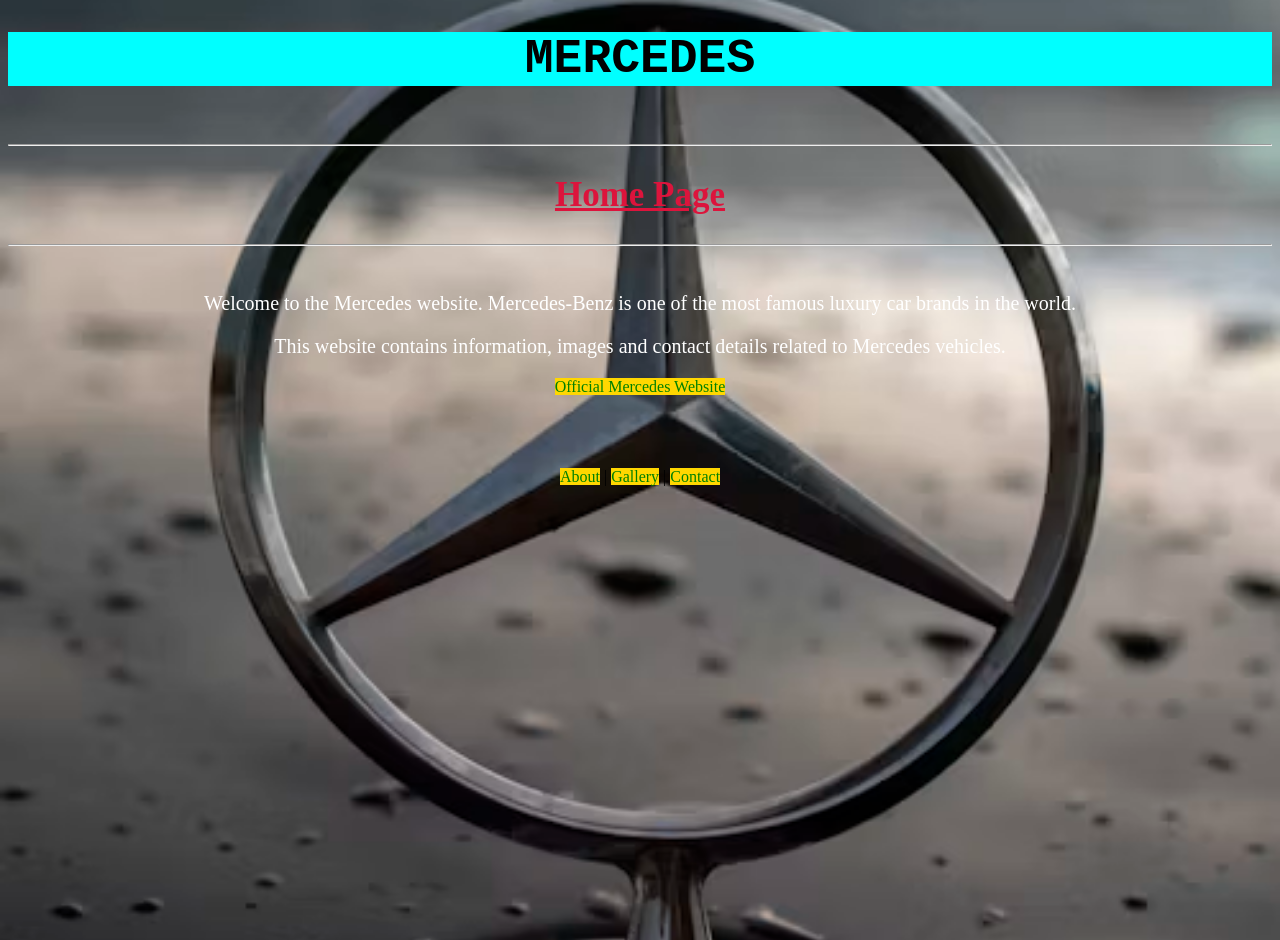
<file: index.html>
<!DOCTYPE html>
<html lang="en">
<head>
    <meta charset="UTF-8">
    <meta name="viewport" content="width=device-width, initial-scale=1.0">
    <link rel="stylesheet" href="styles.css">
    <title>MERCEDES</title>
</head>
<body>
   
    <center>
        <h1>MERCEDES</h1>
     <br> <hr>
      <h2><ins>Home Page</ins></h2>
     <hr> <br>

     


     <p>
        Welcome to the Mercedes website. Mercedes-Benz is one of the most famous luxury car brands in the world.
    </p>

    <p>
        This website contains information, images and contact details related to Mercedes vehicles.
    </p>

    <a href="https://www.mercedes-benz.com" target="_blank">
        Official Mercedes Website


       <nav> <br><br><br><br>
     <a href="about.html">About</a>  |
     <a href="gallery.html">Gallery</a> |
     <a href="contact.html">Contact</a> 
      </nav>

</center>


</body>
</html>
</file>
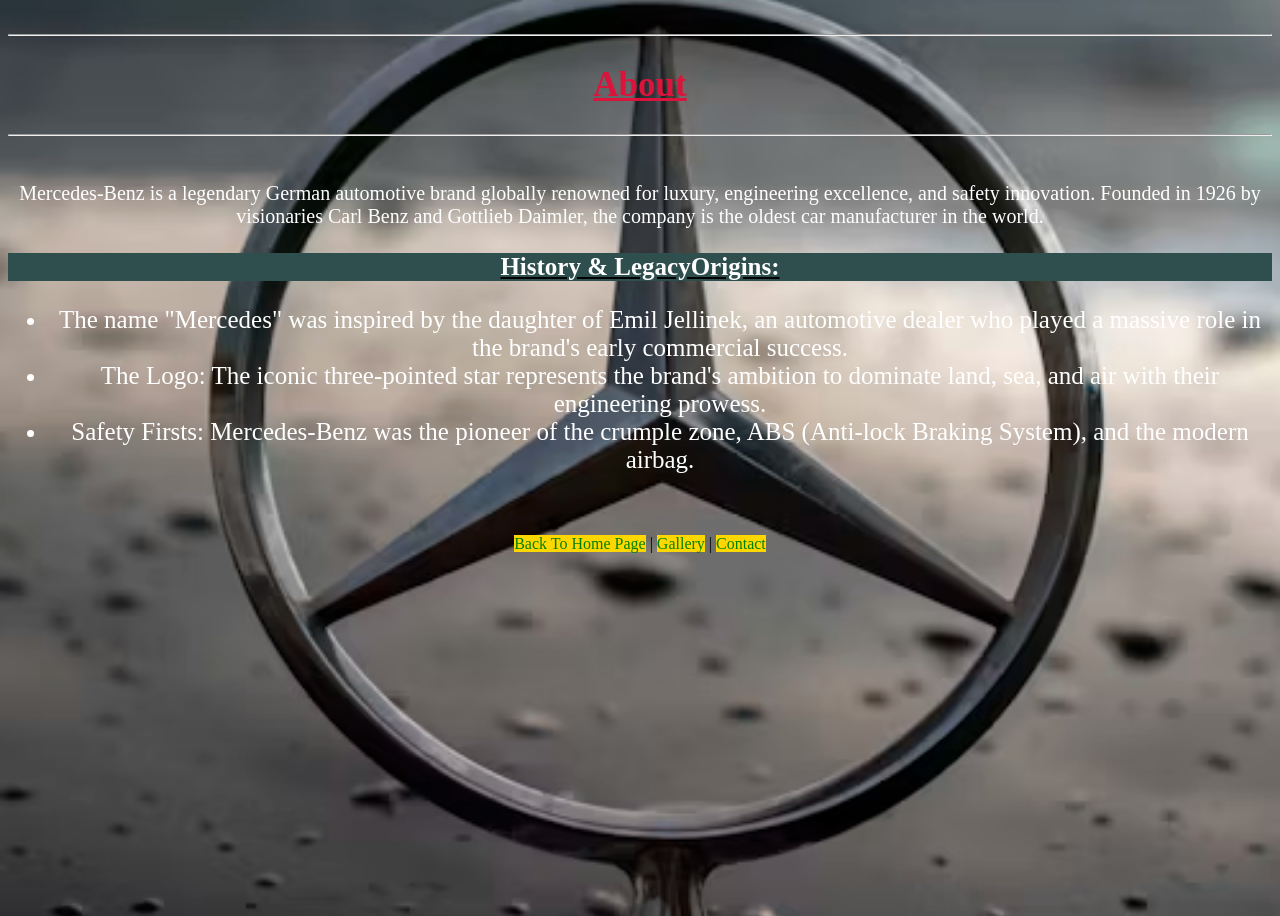
<file: about.html>
<!DOCTYPE html>
<html lang="en">
<head>
    <meta charset="UTF-8">
    <meta name="viewport" content="width=device-width, initial-scale=1.0">
    <link rel="stylesheet" href="styles.css">
    <title>About</title>
</head>
<body>
    
<center>
     <br> <hr>
      <h2><ins>About</ins></h2>
     <hr> <br>



<p> Mercedes-Benz is a legendary German automotive brand globally renowned for luxury, engineering excellence, and safety innovation. Founded in 1926 by visionaries Carl Benz and Gottlieb Daimler, the company is the oldest car manufacturer in the world.</p>
<ins><h3>History & LegacyOrigins:</h3></ins>
<ul><li> The name "Mercedes" was inspired by the daughter of Emil Jellinek, an automotive dealer who played a massive role in the brand's early commercial success.</li>
   <li> The Logo: The iconic three-pointed star represents the brand's ambition to dominate land, sea, and air with their engineering prowess.</li>
    <li>Safety Firsts: Mercedes-Benz was the pioneer of the crumple zone, ABS (Anti-lock Braking System), and the modern airbag. </li>

</ul><br><br>
    <nav>
    <a href="index.html">Back To Home Page</a> | 
     <a href="gallery.html">Gallery</a> |
     <a href="contact.html">Contact</a> 
</nav>
</center>


</body>
</html>
</file>
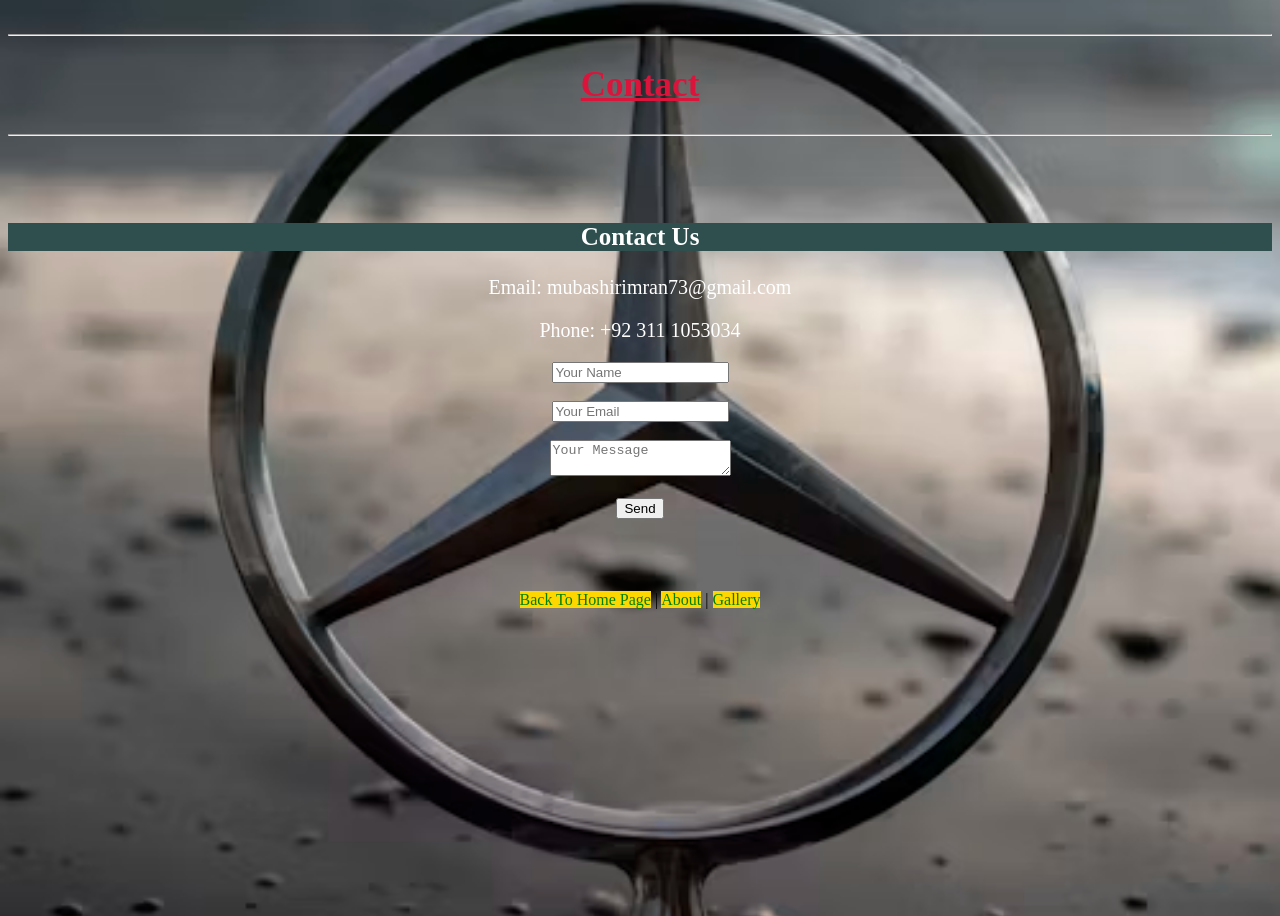
<file: contact.html>
<!DOCTYPE html>
<html lang="en">
<head>
    <meta charset="UTF-8">
    <meta name="viewport" content="width=device-width, initial-scale=1.0">
    <link rel="stylesheet" href="styles.css">
    <title>Contact</title>
</head>
<body>
    
<center>
     <br> <hr>
      <h2><ins>Contact</ins></h2>
     <hr> <br><br><br>


    <h3>Contact Us</h3> 
    <p>Email: mubashirimran73@gmail.com</p>
    <p>Phone: +92 311 1053034 </p>

    <form>
        <input type="text" placeholder="Your Name"><br><br>

        <input type="email" placeholder="Your Email"><br><br>

        <textarea placeholder="Your Message"></textarea><br><br>

        <input type="submit" value="Send">
    </form>
<br><br>
    

    <nav>
<br><br>
     <a href="index.html">Back To Home Page</a> |
     <a href="about.html">About</a> |
     <a href="gallery.html">Gallery</a> 
</nav>

</center>

</body>
</html>
</file>
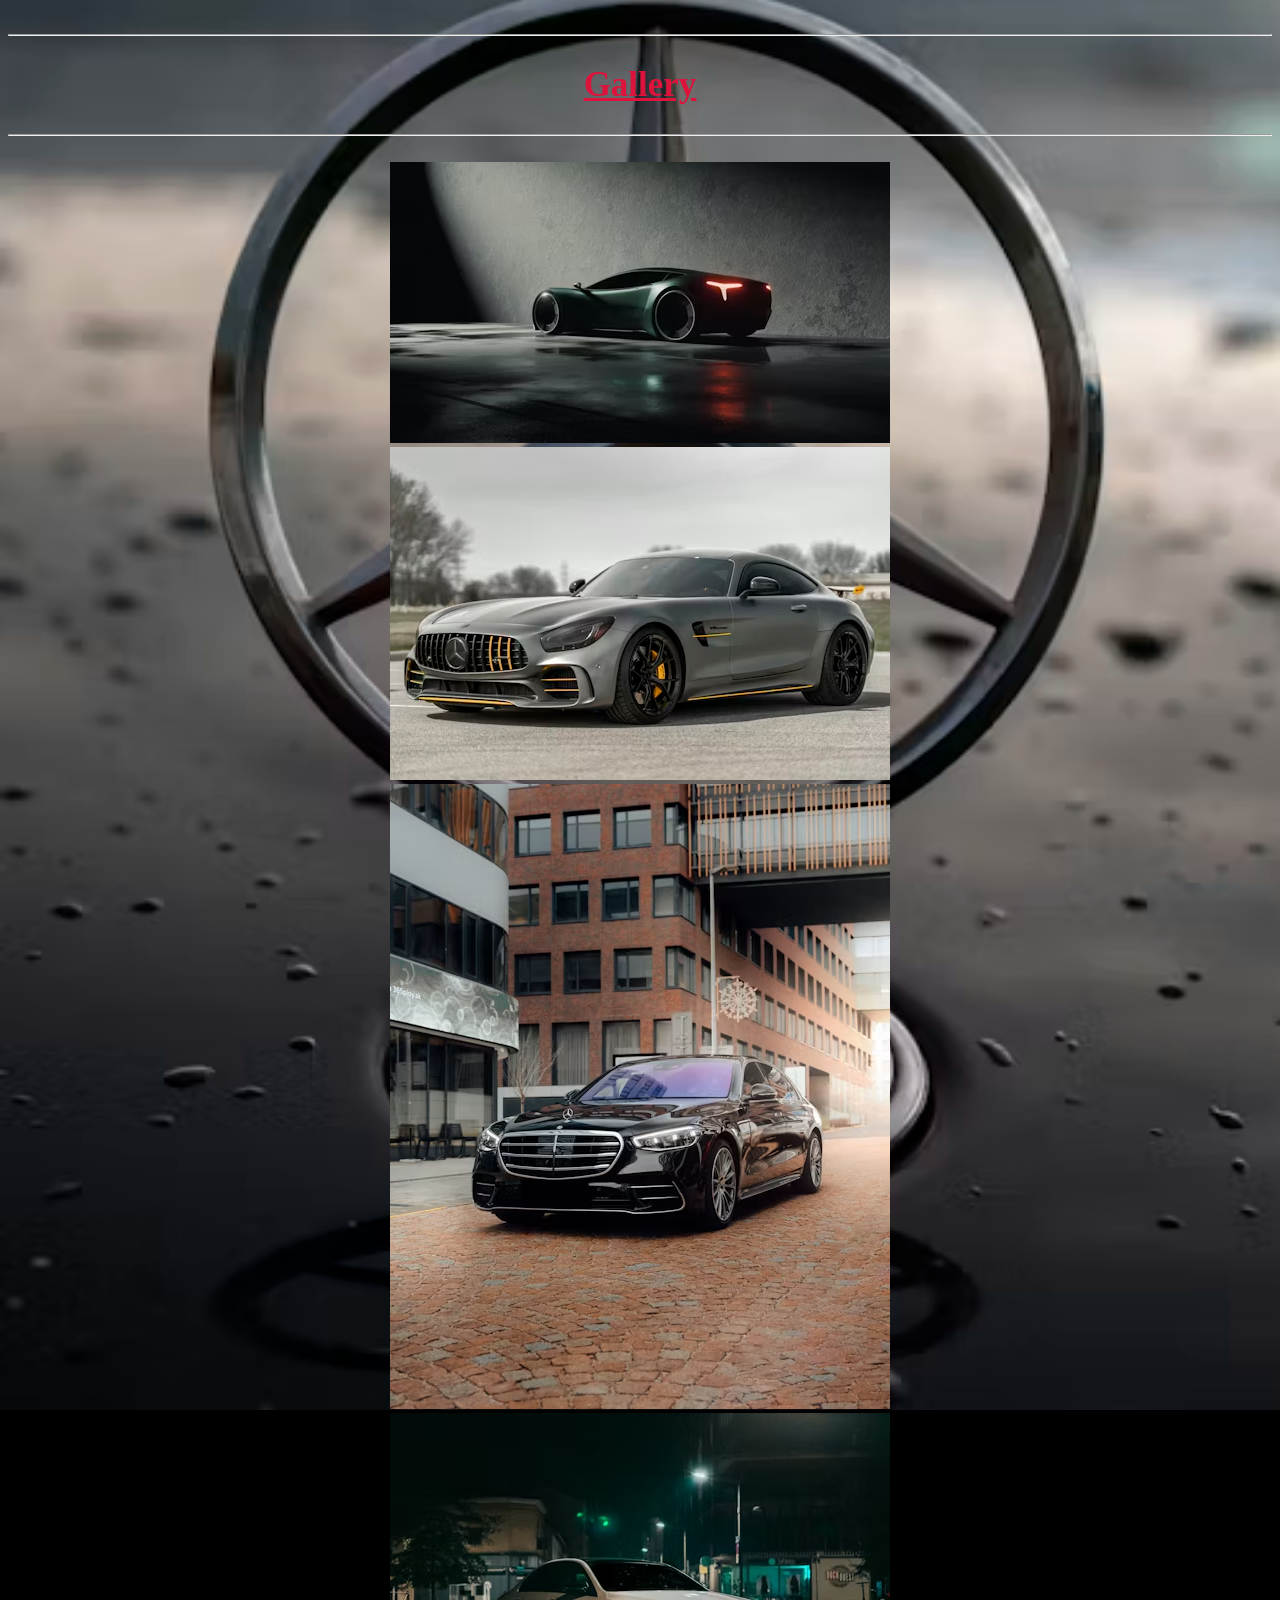
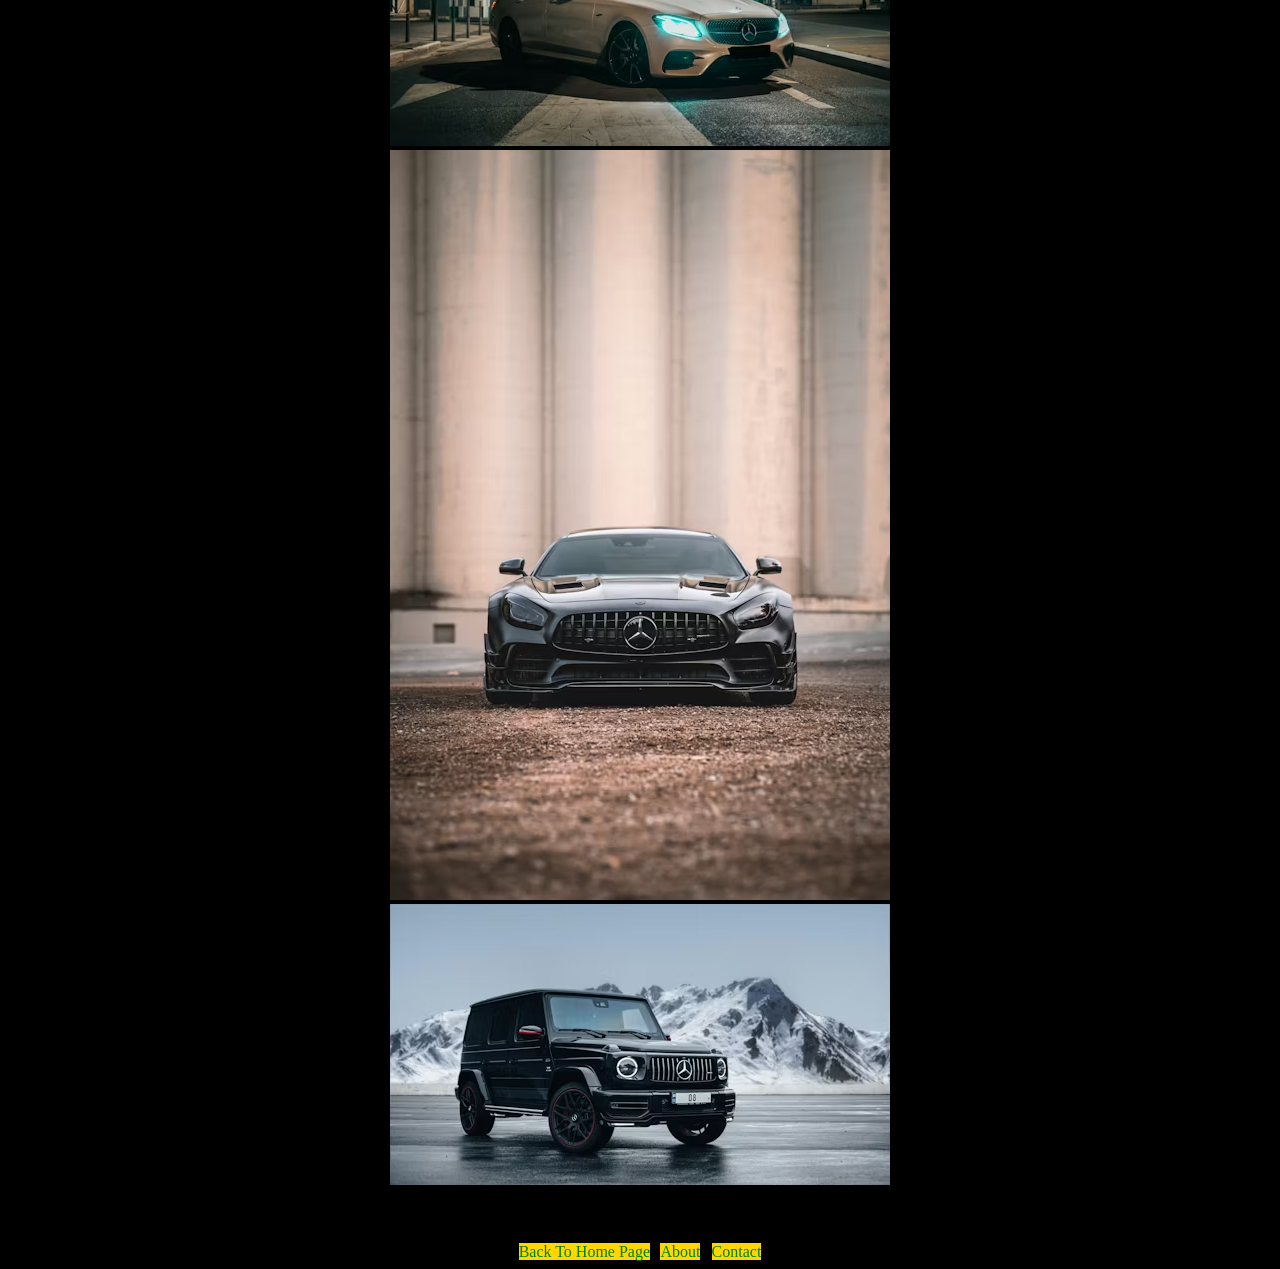
<file: gallery.html>
<!DOCTYPE html>
<html lang="en">
<head>
    <meta charset="UTF-8">
    <meta name="viewport" content="width=device-width, initial-scale=1.0">
    <link rel="stylesheet" href="styles.css">
    <title>Gallery</title>
</head>
<body>
    
<center>
     <br> <hr>
      <h2><ins>Gallery</ins></h2>
     <hr> <br>

<img src="img/car 1.avif" alt="car 1"><br>
<img src="img/car 2.avif" alt="car 2"><br>
<img src="img/car 3.avif" alt="car 3"><br>
<img src="img/car 4.avif" alt="car 4"><br>
<img src="img/car 5.avif" alt="car 5"><br>
<img src="img/car 6.avif" alt="car 6"><br>


<br><br><br>

<nav>
     <a href="index.html">Back To Home Page</a> |
     <a href="about.html">About</a>  |
     <a href="contact.html">Contact</a> 
</nav>

</center>



</body>
</html>
</file>
<file: styles.css>
h1 {
  font-family: 'Courier New', Courier, monospace;
  font-size: 300%;
  background-color: aqua;
}

h2 {
  color: crimson;
  font-size: 35px;
}

h3{
  color: white;
  font-size: 25px;
  background-color: darkslategray;
}

a:link {
  color: green;
  background-color: gold;
  text-decoration: none;
}

a:visited {
  color: black;
  background-color: gold;
  text-decoration: none;
}

a:hover {
  color: red;
  background-color: gold;
  text-decoration: underline;
}

a:active {
  color: blue;
  background-color: gold;
  text-decoration: underline;
}

body {
  background-color: black;
}


html, body { 
  background-size: 100%;
}

body {
    background-image: url("img/logo.avif");
    background-position: center; /* keeps image centered */
    background-repeat: no-repeat;
    background-attachment: fixed;
    min-height: 100vh;
}

p {
  font-size: 20px;
  color: white;
}

ul {
  font-size: 25px;
  color: white;
}
</file>
